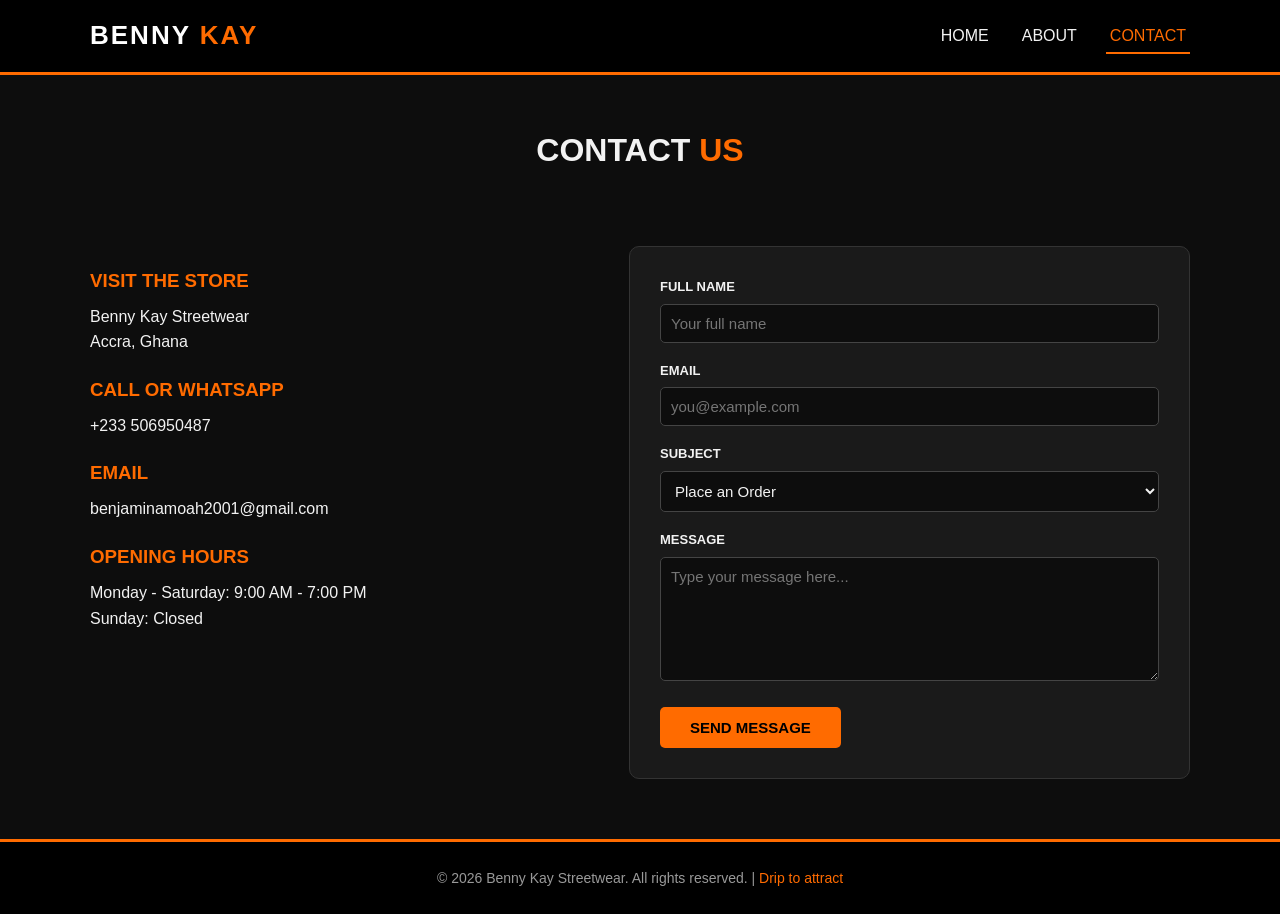
<file: contact.html>
<!DOCTYPE html>
<html lang="en">
<head>
    <meta charset="UTF-8">
    <meta name="viewport" content="width=device-width, initial-scale=1.0">
    <title>Benny Kay | Contact</title>
    <link rel="stylesheet" href="style.css">
</head>
<body>

    <header>
        <nav class="navbar container">
            <a href="index.html" class="logo">BENNY <span>KAY</span></a>
            <ul class="nav-links">
                <li><a href="index.html">Home</a></li>
                <li><a href="about.html">About</a></li>
                <li><a href="contact.html" class="active">Contact</a></li>
            </ul>
        </nav>
    </header>

    <main class="container">

        <h2 class="section-title">Contact <span>Us</span></h2>

        <section class="contact-wrapper">

            <div class="contact-info">
                <h3>Visit the Store</h3>
                <p>Benny Kay Streetwear<br>
                   Accra, Ghana</p>

                <h3>Call or WhatsApp</h3>
                <p>+233 506950487</p>

                <h3>Email</h3>
                <p>benjaminamoah2001@gmail.com</p>

                <h3>Opening Hours</h3>
                <p>Monday - Saturday: 9:00 AM - 7:00 PM<br>
                   Sunday: Closed</p>
            </div>

            <form class="contact-form" action="#" method="post">
                <label for="name">Full Name</label>
                <input type="text" id="name" name="name" placeholder="Your full name" required>

                <label for="email">Email</label>
                <input type="email" id="email" name="email" placeholder="you@example.com" required>

                <label for="subject">Subject</label>
                <select id="subject" name="subject">
                    <option value="order">Place an Order</option>
                    <option value="question">General Question</option>
                    <option value="wholesale">Wholesale Enquiry</option>
                </select>

                <label for="message">Message</label>
                <textarea id="message" name="message" rows="6" placeholder="Type your message here..." required></textarea>

                <button type="submit" class="btn">Send Message</button>
            </form>

        </section>
    </main>

    <footer>
        <p>&copy; 2026 Benny Kay Streetwear. All rights reserved. | <span>Drip to attract</span></p>
    </footer>

</body>
</html>
</file>
<file: style.css>
/* Benny Kay Streetwear - style.css
   External stylesheet for all pages (Home, About, Contact) */

/* ---------- Reset & Base ---------- */
* {
    margin: 0;
    padding: 0;
    box-sizing: border-box;
}

body {
    font-family: Arial, Helvetica, sans-serif;
    background-color: #0d0d0d;
    color: #f2f2f2;
    line-height: 1.6;
}

.container {
    width: 90%;
    max-width: 1100px;
    margin: 0 auto;
}

/* ---------- Header & Navigation (Flexbox) ---------- */
header {
    background-color: #000000;
    border-bottom: 3px solid #ff6b00;
    position: sticky;
    top: 0;
}

.navbar {
    display: flex;
    justify-content: space-between;
    align-items: center;
    padding: 15px 0;
}

.logo {
    font-size: 26px;
    font-weight: bold;
    letter-spacing: 2px;
    color: #ffffff;
    text-decoration: none;
}

.logo span {
    color: #ff6b00;
}

.nav-links {
    display: flex;
    list-style: none;
    gap: 25px;
}

.nav-links a {
    color: #f2f2f2;
    text-decoration: none;
    font-size: 16px;
    text-transform: uppercase;
    padding: 8px 4px;
    transition: color 0.3s ease;
}

.nav-links a:hover,
.nav-links a.active {
    color: #ff6b00;
    border-bottom: 2px solid #ff6b00;
}

/* ---------- Hero Section ---------- */
.hero {
    display: flex;
    align-items: center;
    justify-content: space-between;
    gap: 40px;
    padding: 70px 0;
    flex-wrap: wrap;
}

.hero-text {
    flex: 1;
    min-width: 280px;
}

.hero-text h1 {
    font-size: 44px;
    line-height: 1.2;
    margin-bottom: 15px;
}

.hero-text h1 span {
    color: #ff6b00;
}

.hero-text p {
    margin-bottom: 25px;
    color: #cccccc;
}

.hero-image {
    flex: 1;
    min-width: 280px;
}

.hero-image img {
    width: 100%;
    border-radius: 10px;
    border: 2px solid #ff6b00;
}

/* ---------- Buttons ---------- */
.btn {
    display: inline-block;
    background-color: #ff6b00;
    color: #000000;
    padding: 12px 30px;
    text-decoration: none;
    font-weight: bold;
    text-transform: uppercase;
    border-radius: 5px;
    transition: background-color 0.3s ease;
    border: none;
    cursor: pointer;
    font-size: 15px;
}

.btn:hover {
    background-color: #ffffff;
}

/* ---------- Section Headings ---------- */
.section-title {
    text-align: center;
    font-size: 32px;
    margin: 50px 0 30px;
    text-transform: uppercase;
}

.section-title span {
    color: #ff6b00;
}

/* ---------- Categories (Flexbox cards) ---------- */
.categories {
    display: flex;
    gap: 20px;
    flex-wrap: wrap;
    justify-content: center;
    padding-bottom: 40px;
}

.category-card {
    background-color: #1a1a1a;
    border: 1px solid #333333;
    border-radius: 10px;
    padding: 30px 20px;
    text-align: center;
    flex: 1;
    min-width: 200px;
    transition: border-color 0.3s ease;
}

.category-card:hover {
    border-color: #ff6b00;
}

.category-card h3 {
    margin-bottom: 10px;
    color: #ff6b00;
    text-transform: uppercase;
}

/* ---------- Products (CSS Grid) ---------- */
.product-grid {
    display: grid;
    grid-template-columns: repeat(4, 1fr);
    gap: 25px;
    padding-bottom: 60px;
}

.product-card {
    background-color: #1a1a1a;
    border: 1px solid #333333;
    border-radius: 10px;
    overflow: hidden;
    transition: transform 0.3s ease, border-color 0.3s ease;
}

.product-card:hover {
    transform: translateY(-6px);
    border-color: #ff6b00;
}

.product-card img {
    width: 100%;
    height: 220px;
    object-fit: cover;
    display: block;
}

.product-info {
    padding: 15px;
}

.product-info h3 {
    font-size: 16px;
    margin-bottom: 5px;
}

.product-info .cat {
    font-size: 12px;
    color: #999999;
    text-transform: uppercase;
    letter-spacing: 1px;
}

.product-info .price {
    color: #ff6b00;
    font-weight: bold;
    font-size: 18px;
    margin: 8px 0;
}

/* ---------- About Page ---------- */
.about-content {
    display: flex;
    gap: 40px;
    align-items: center;
    flex-wrap: wrap;
    padding: 40px 0;
}

.about-content img {
    flex: 1;
    min-width: 280px;
    width: 100%;
    border-radius: 10px;
    border: 2px solid #ff6b00;
}

.about-text {
    flex: 1;
    min-width: 280px;
}

.about-text h2 {
    color: #ff6b00;
    margin-bottom: 15px;
    text-transform: uppercase;
}

.about-text p {
    margin-bottom: 15px;
    color: #cccccc;
}

.values {
    display: flex;
    gap: 20px;
    flex-wrap: wrap;
    justify-content: center;
    padding: 30px 0 60px;
}

.value-card {
    background-color: #1a1a1a;
    border: 1px solid #333333;
    border-radius: 10px;
    padding: 25px;
    flex: 1;
    min-width: 220px;
    text-align: center;
}

.value-card h3 {
    color: #ff6b00;
    margin-bottom: 10px;
}

/* ---------- Contact Page ---------- */
.contact-wrapper {
    display: flex;
    gap: 40px;
    flex-wrap: wrap;
    padding: 40px 0 60px;
}

.contact-info {
    flex: 1;
    min-width: 280px;
}

.contact-info h3 {
    color: #ff6b00;
    margin: 20px 0 8px;
    text-transform: uppercase;
}

.contact-form {
    flex: 1;
    min-width: 280px;
    background-color: #1a1a1a;
    border: 1px solid #333333;
    border-radius: 10px;
    padding: 30px;
}

.contact-form label {
    display: block;
    margin-bottom: 6px;
    font-weight: bold;
    text-transform: uppercase;
    font-size: 13px;
}

.contact-form input,
.contact-form textarea,
.contact-form select {
    width: 100%;
    padding: 10px;
    margin-bottom: 18px;
    border: 1px solid #444444;
    border-radius: 5px;
    background-color: #0d0d0d;
    color: #f2f2f2;
    font-family: inherit;
    font-size: 15px;
}

.contact-form input:focus,
.contact-form textarea:focus,
.contact-form select:focus {
    outline: none;
    border-color: #ff6b00;
}

/* ---------- Footer ---------- */
footer {
    background-color: #000000;
    border-top: 3px solid #ff6b00;
    text-align: center;
    padding: 25px 0;
    color: #999999;
    font-size: 14px;
}

footer span {
    color: #ff6b00;
}

/* ---------- Responsive (Media Queries) ---------- */
@media (max-width: 900px) {
    .product-grid {
        grid-template-columns: repeat(2, 1fr);
    }
    .hero-text h1 {
        font-size: 34px;
    }
}

@media (max-width: 600px) {
    .navbar {
        flex-direction: column;
        gap: 12px;
    }
    .product-grid {
        grid-template-columns: 1fr;
    }
    .hero {
        padding: 40px 0;
    }
}
</file>
